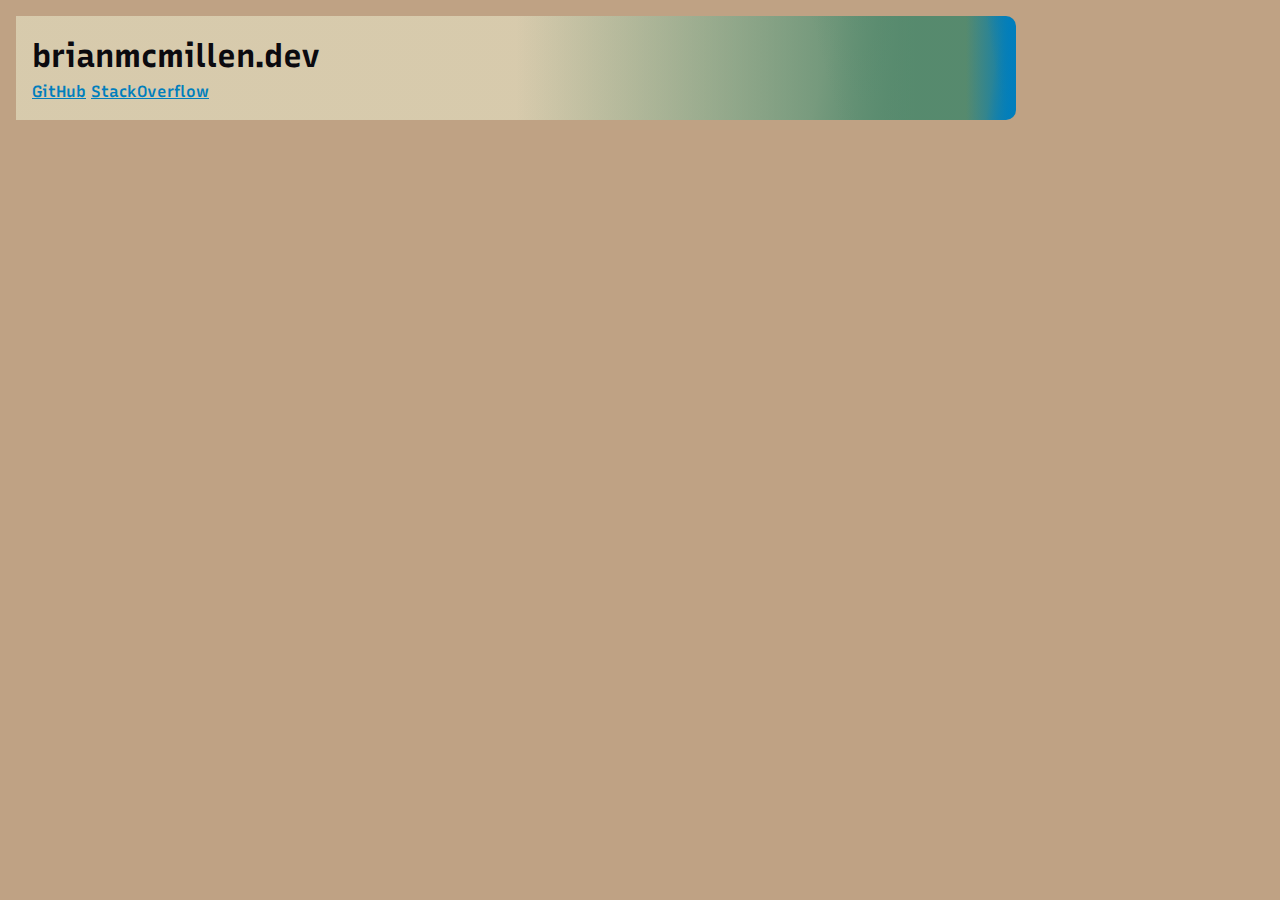
<file: index.html>
<!DOCTYPE html>
<html lang="en">
<head>
    <meta charset="UTF-8">
    <meta name="viewport" content="width=device-width, initial-scale=1.0">
    <title>Brian McMillen</title>

    <link 
      prefetch 
      href="https://fonts.googleapis.com/css2?family=Recursive:wght,CASL,CRSV,MONO@300..800,0.5,0..1,0.75&display=swap"
      rel="stylesheet"
    >

    <link rel="stylesheet" href="reset.css">
    <link rel="stylesheet" href="main.css">
</head>
<body>
    <main>
      <h1>brianmcmillen.dev</h1>
      <a href="https://github.com/mcmillenb">GitHub</a>
      <a href="https://stackoverflow.com/users/2678454/thanksd">StackOverflow</a>
    </main>
</body>
</html>
</file>
<file: main.css>
:root {
  --color-french-gray: hsla(230, 5%, 75%, 1);
  --color-dim-gray: hsla(232, 7%, 39%, 1);
  --color-onyx: hsla(205, 10%, 25%, 1);
  --color-night: hsla(250, 21%, 5%, 1);
  --color-dun: hsla(42, 35%, 76%, 1);
  --color-sage: hsla(69, 32%, 70%, 1);
  --color-viridian: hsla(147, 23%, 44%, 1);
  --color-honolulu-blue: hsla(200, 100%, 37%, 1);
  --color-space-cadet: hsla(231, 32%, 24%, 1);
  --color-caramel: hsla(30, 51%, 54%, 1);

  --color-gray-light: var(--color-french-gray);
  --color-gray: var(--color-dim-gray);
  --color-gray-dark: var(--color-onyx);
  --color-black: var(--color-night);
  --color-tan: var(--color-dun);
  --color-tan-dark: var(--color-caramel);
  --color-green-light: var(--color-sage);
  --color-green: var(--color-viridian);
  --color-blue: var(--color-honolulu-blue);
  --color-blue-dark: var(--color-space-cadet);
}

body {
  font-family: 'Recursive', monospace; 
  background: rgb(191,162,132);
  position: relative;
}

#bg {
  position: fixed;
  top: 0;
  left: 0;
  right: 0;
  bottom: 0;
  background: 
    linear-gradient(
      60deg, 
      rgba(191,162,132,1) 5%, 
      rgba(200,190,164,1) 52%, 
      rgba(176,165,137,1) 90%)
}

main {
  margin: 1rem;
  padding: 1rem ;
  max-width: 1000px;
  border-radius: 0px 10px 10px 0px;
  color: var(--color-black);
  background: 
    linear-gradient(
      260deg,
      var(--color-blue) 0%,
      transparent 3%),
    linear-gradient(
      270deg,
      var(--color-blue) 0%,
      transparent 5%),
    linear-gradient(
      280deg,
      var(--color-blue) 0%,
      transparent 3%),
    linear-gradient(
      255deg,
      var(--color-green) 5%,
      transparent 20%),
    linear-gradient(
      270deg,
      var(--color-green) 10%,
      transparent 50%),
    linear-gradient(
      285deg,
      var(--color-green) 5%,
      var(--color-tan) 20%),
    url(noise.svg);
}

a { 
  font-weight: 600;
  color: var(--color-blue); 
}
</file>
